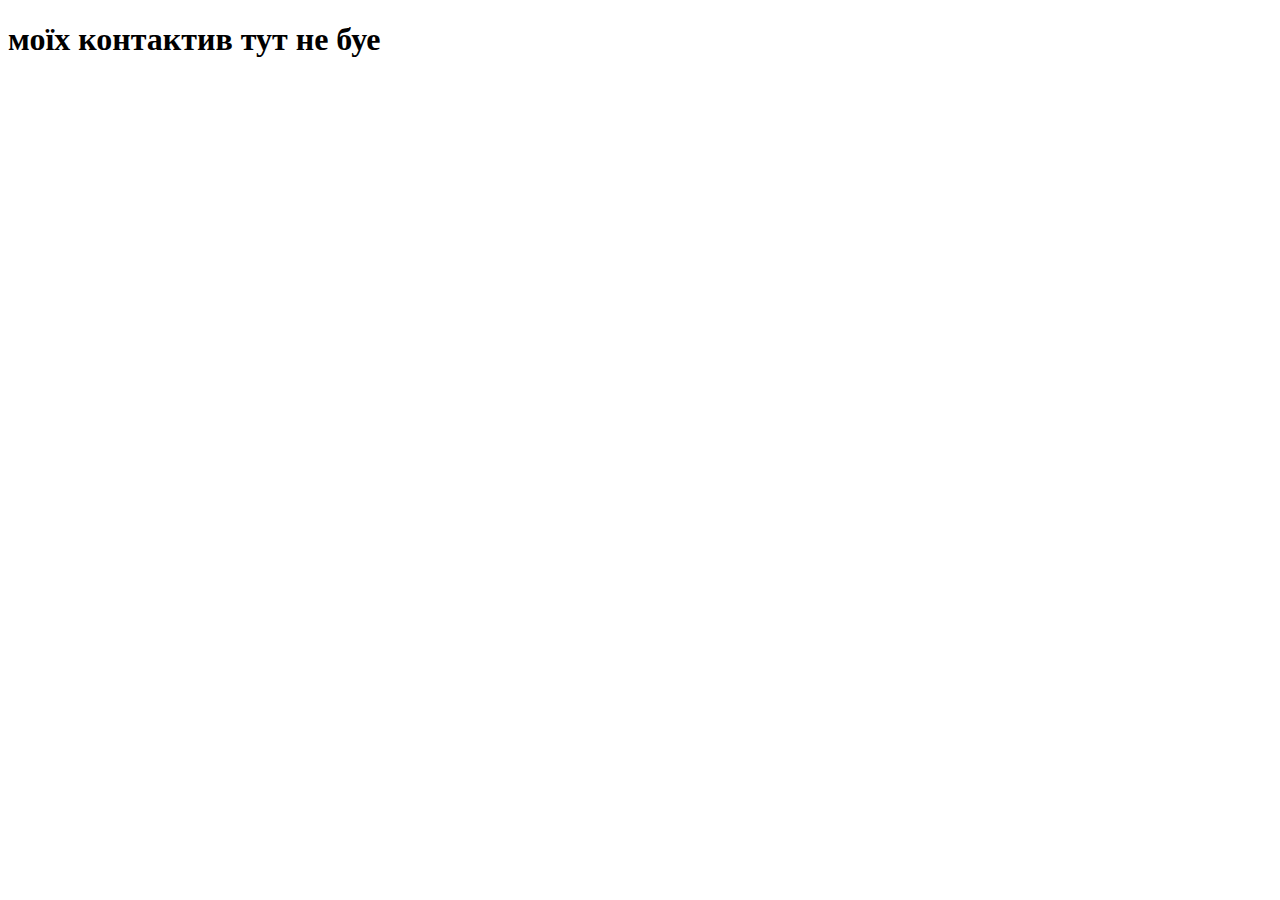
<file: pages/contacts.html>
<!DOCTYPE html>
<html lang="en">
<head>
    <meta charset="UTF-8">
    <meta name="viewport" content="width=device-width, initial-scale=1.0">
    <title>Document</title>
</head>
<body>
    <h1>моїх контактив тут не буе </h1>
</body>
</html>
</file>
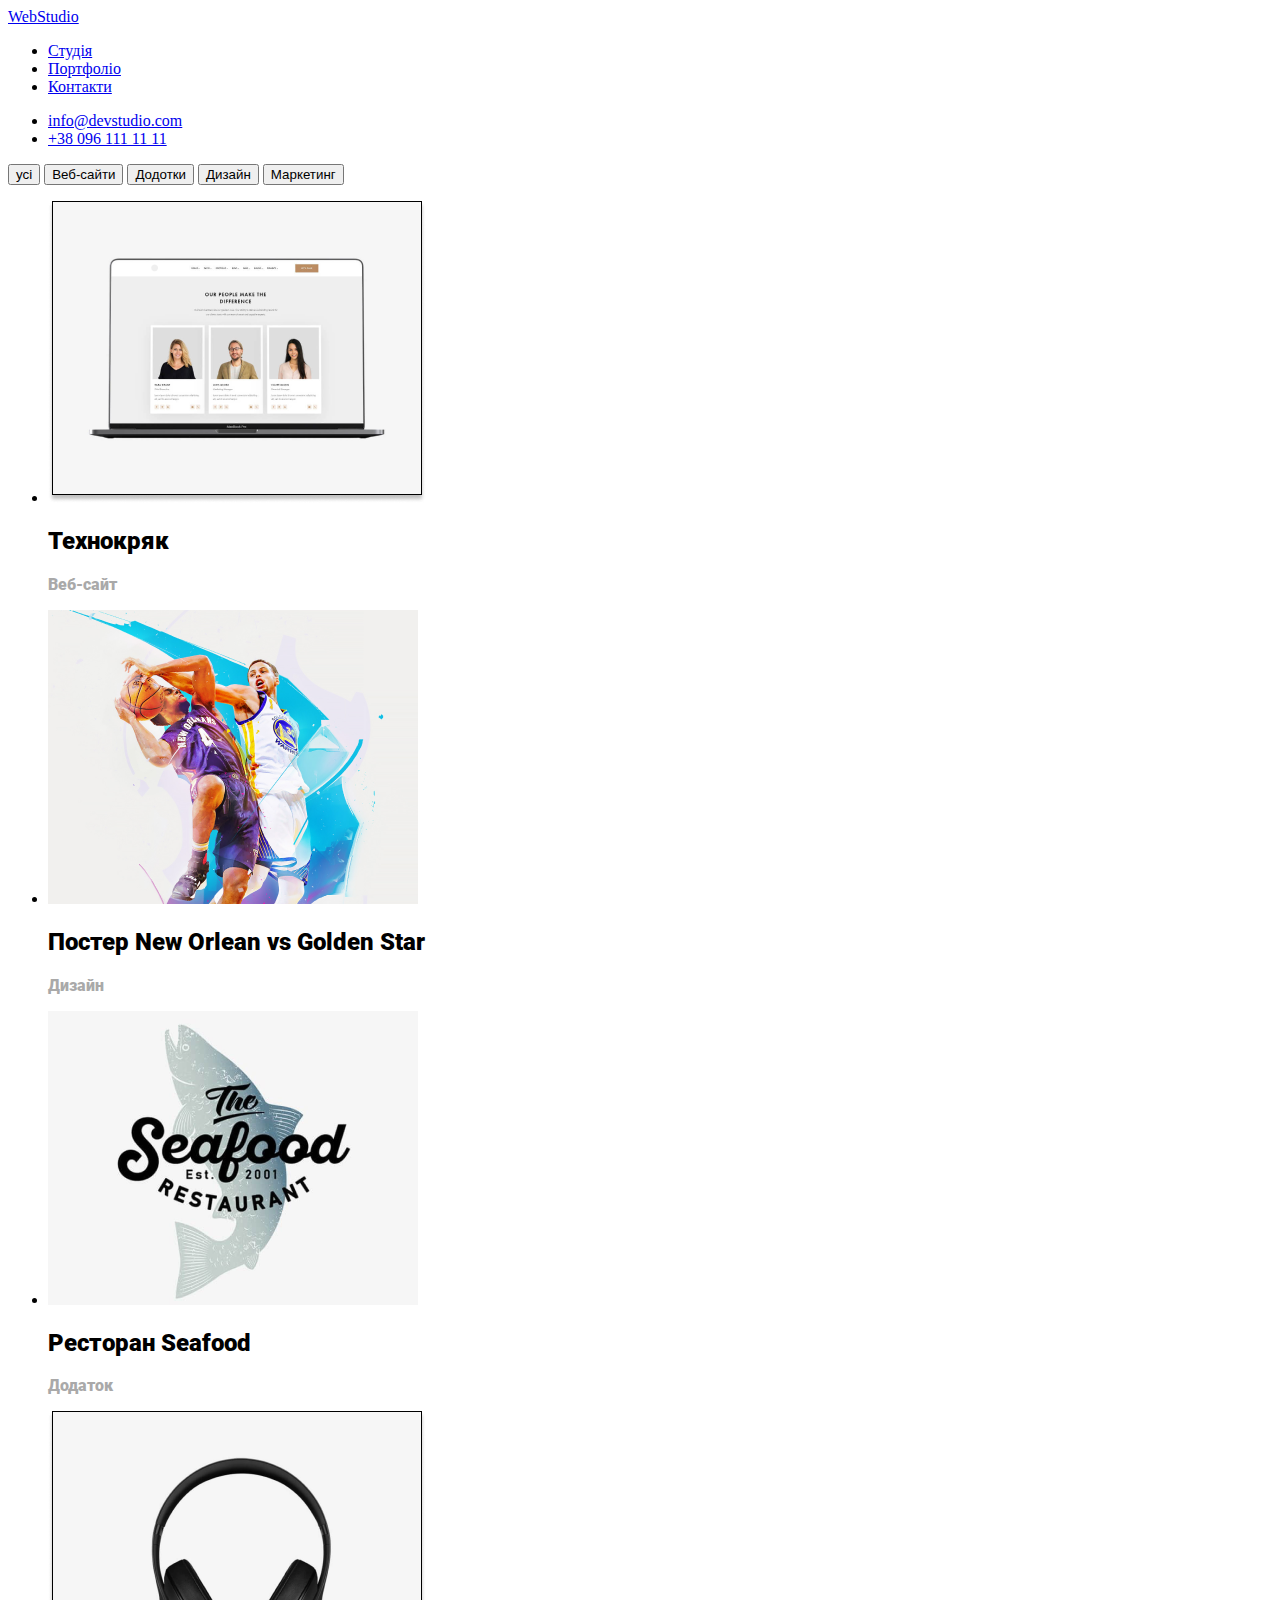
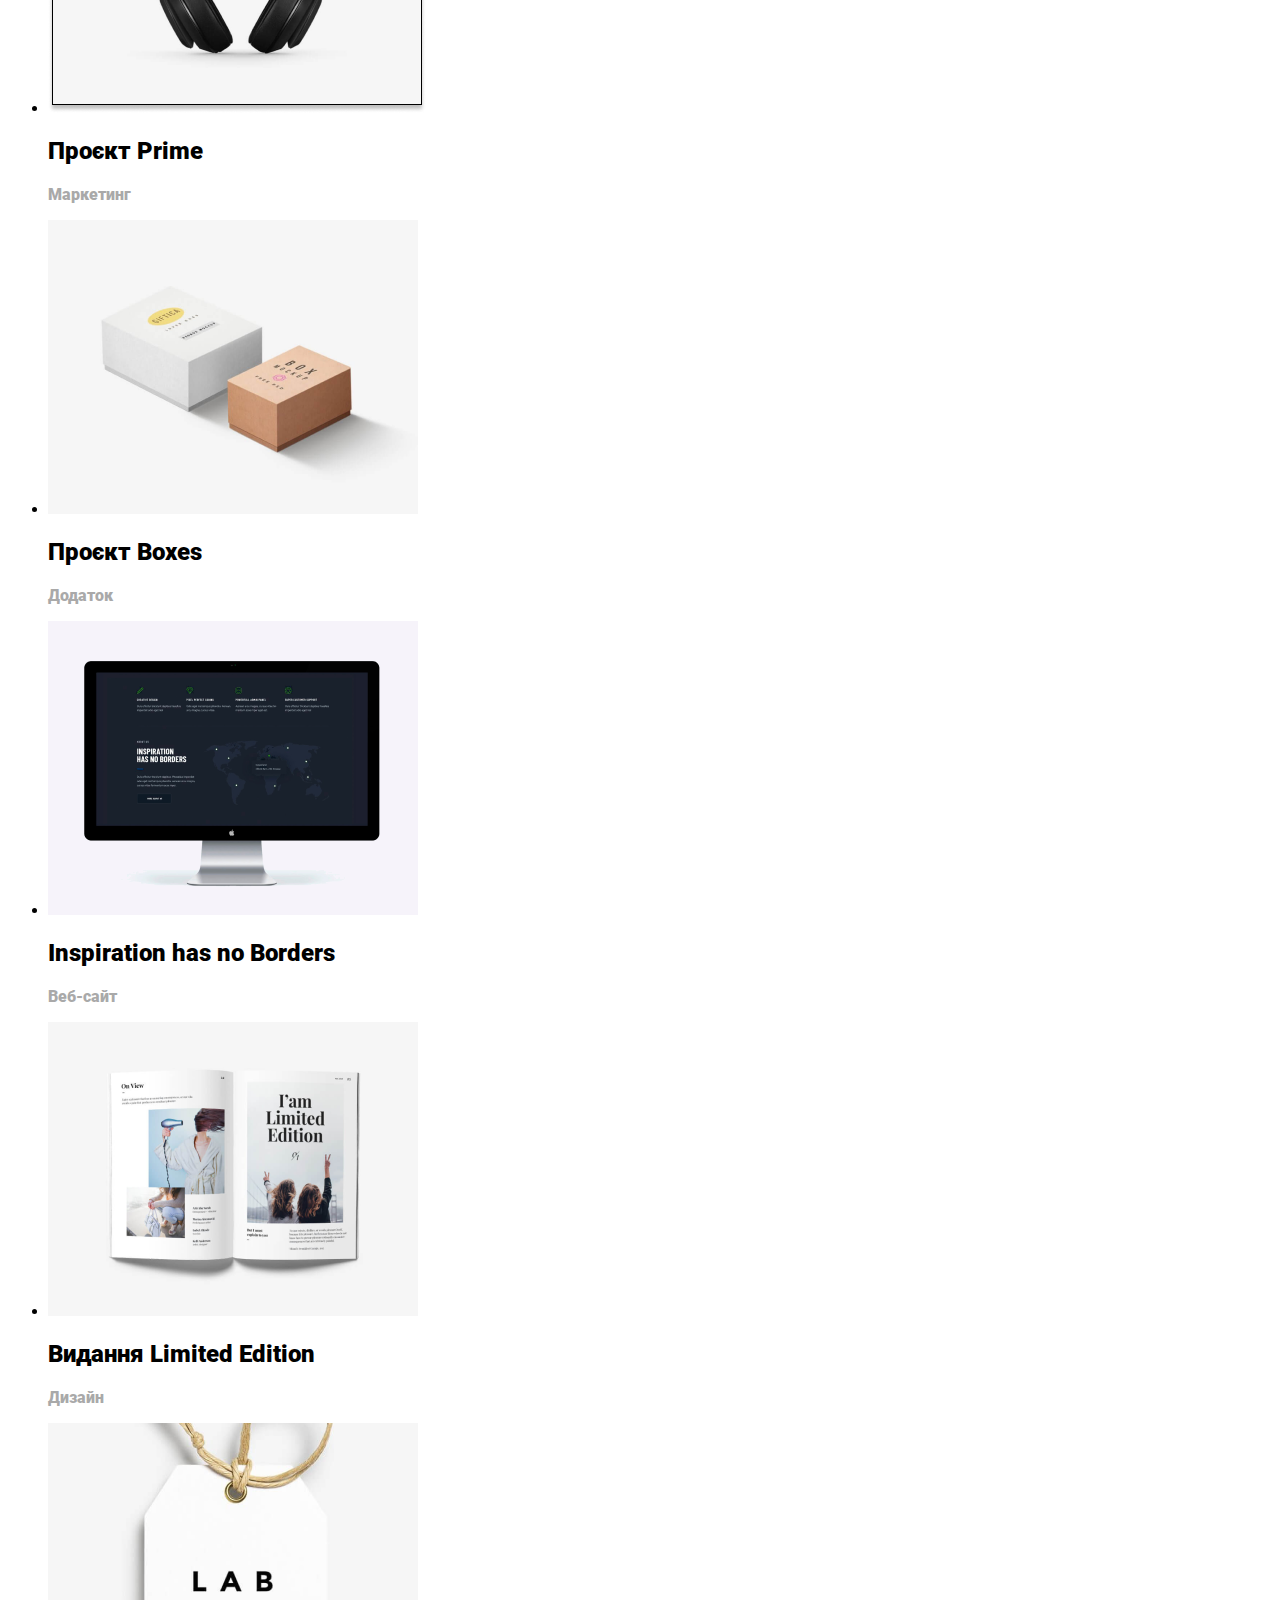
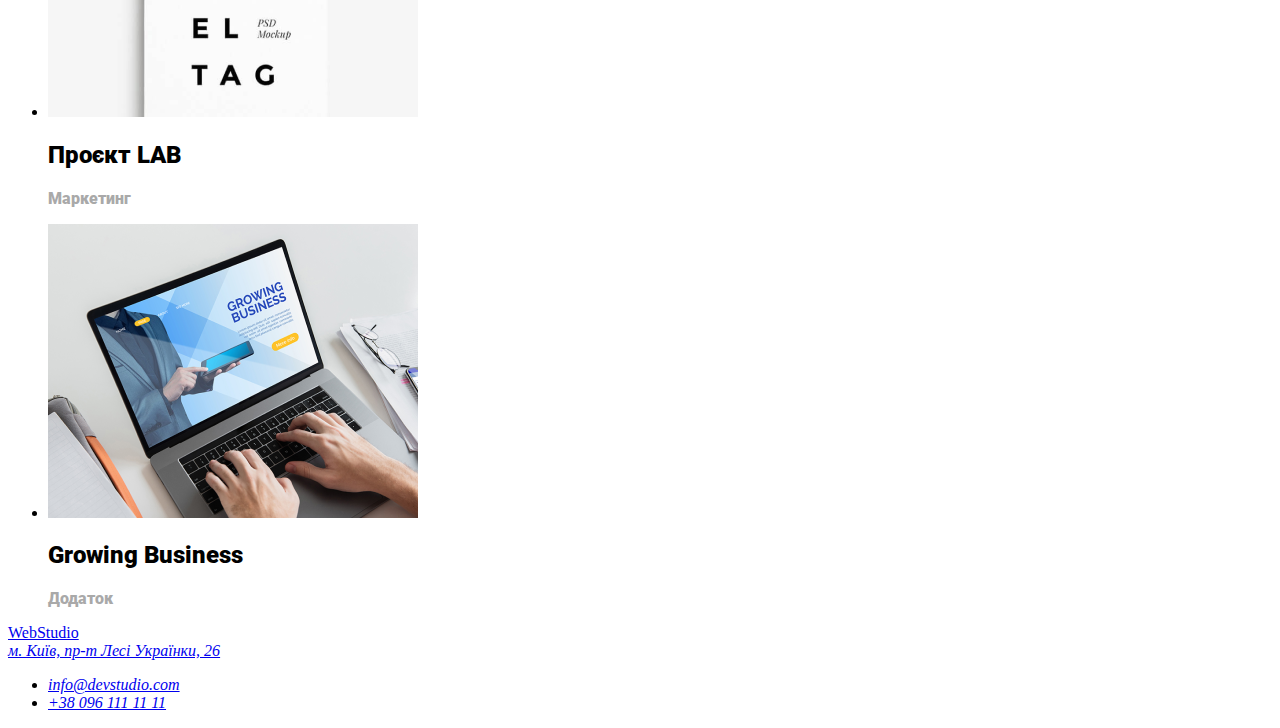
<file: pages/portfolio.html>
<!DOCTYPE html>
<html lang="en">
<head>
    <link rel="stylesheet" href="../fonts.css">
    <link rel="stylesheet" href="../style.css">
    <meta charset="UTF-8">
    <meta name="viewport" content="width=device-width, initial-scale=1.0">
    <title>Document</title>
</head>
<body>
     <!-- голова -->
 <header>
        <a href="../index.html">WebStudio</a>
        <nav>
            <ul>
                <li><a href="../pages/studio.html">Студія</a></li>
                <li><a href="../pages/portfolio.html">Портфоліо</a></li>
                <li><a href="../pages/contacts.html">Контакти</a></li>
            </ul>
        </nav>

        <ul>
            <li><a href="mailto:info@devstudio.com">info@devstudio.com</a></li>
            <li><a href="tel:+380961111111">+38 096 111 11 11</a></li>
        </ul>
 </header>
 <main>
    <button type="button">усі</button>
    <button type="button">Веб-сайти</button>
    <button type="button">Додотки</button>
    <button type="button">Дизайн</button>
    <button type="button">Маркетинг</button>

    <ul>
        <li>
            <img src="../img/mc3people.png" alt="mc3people">
            <h2>Технокряк</h2>
            <p>Веб-сайт</p>
        </li>
        <li>
            <img src="../img/backet.png" alt="backet">
            <h2>Постер New Orlean vs Golden Star</h2>
            <p>Дизайн</p>
        </li>
        <li>
            <img src="../img/seafod.png" alt="seafod">
            <h2>Ресторан Seafood</h2>
            <p>Додаток</p>
        </li>
    </ul>
    <ul>
        <li>
            <img src="../img/headphones.png" alt="headphones">
            <h2>Проєкт Prime</h2>
            <p>Маркетинг</p>
        </li>
        <li>
            <img src="../img/box2.png" alt="box2">
            <h2>Проєкт Boxes</h2>
            <p>Додаток</p>
        </li>
        <li>
            <img src="../img/mac.png" alt="mac">
            <h2>Inspiration has no Borders</h2>
            <p>Веб-сайт</p>
        </li>
    </ul>
    <ul>
        <li>
            <img src="../img/limitededition.png" alt="limitededition">
            <h2>Видання Limited Edition</h2>
            <p>Дизайн</p>
        </li>
        <li>
            <img src="../img/lab.png" alt="lab">
            <h2>Проєкт LAB</h2>
            <p>Маркетинг</p>
        </li>
        <li>
            <img src="../img/growingbusiness.png" alt="growingbusiness">
            <h2>Growing Business</h2>
            <p>Додаток</p>
        </li>
    </ul>


 </main>    
 <footer>
    <a href="../index.html">WebStudio</a>
    <address>
    <a  href="https://www.google.com/maps/place/ул.+Леси+Украинки,+26,+Киев,+02000/data=!4m2!3m1!1s0x40d4d29b9e369069:0xff64663a5fd75cd5?sa=X&ved=1t:242&ictx=111">м.
        Київ, пр-т Лесі Українки, 26</a>
    
        <ul>
            <li><a href="mailto:info@devstudio.com">info@devstudio.com</a></li>
            <li><a href="tel:+380961111111">+38 096 111 11 11</a></li>
        </ul>
    </address>
</footer>

</body>
</html>
</file>
<file: fonts.css>
@font-face {
    font-family: "robotoblack" ;
    src: url(/fonts/Roboto/Roboto-Black.ttf) format(truetype); 
    font-style: normal;
    font-weight: normal;
}
</file>
<file: style.css>
h1,h2,h3,h4,h5 {
    font-weight: normal;
    font-family: 'robotoblack';
}
p {
    font-weight: normal;
    font-family: 'robotoblack';
}

h2,h3 {color: black;}
p {color: darkgrey;}
</file>
